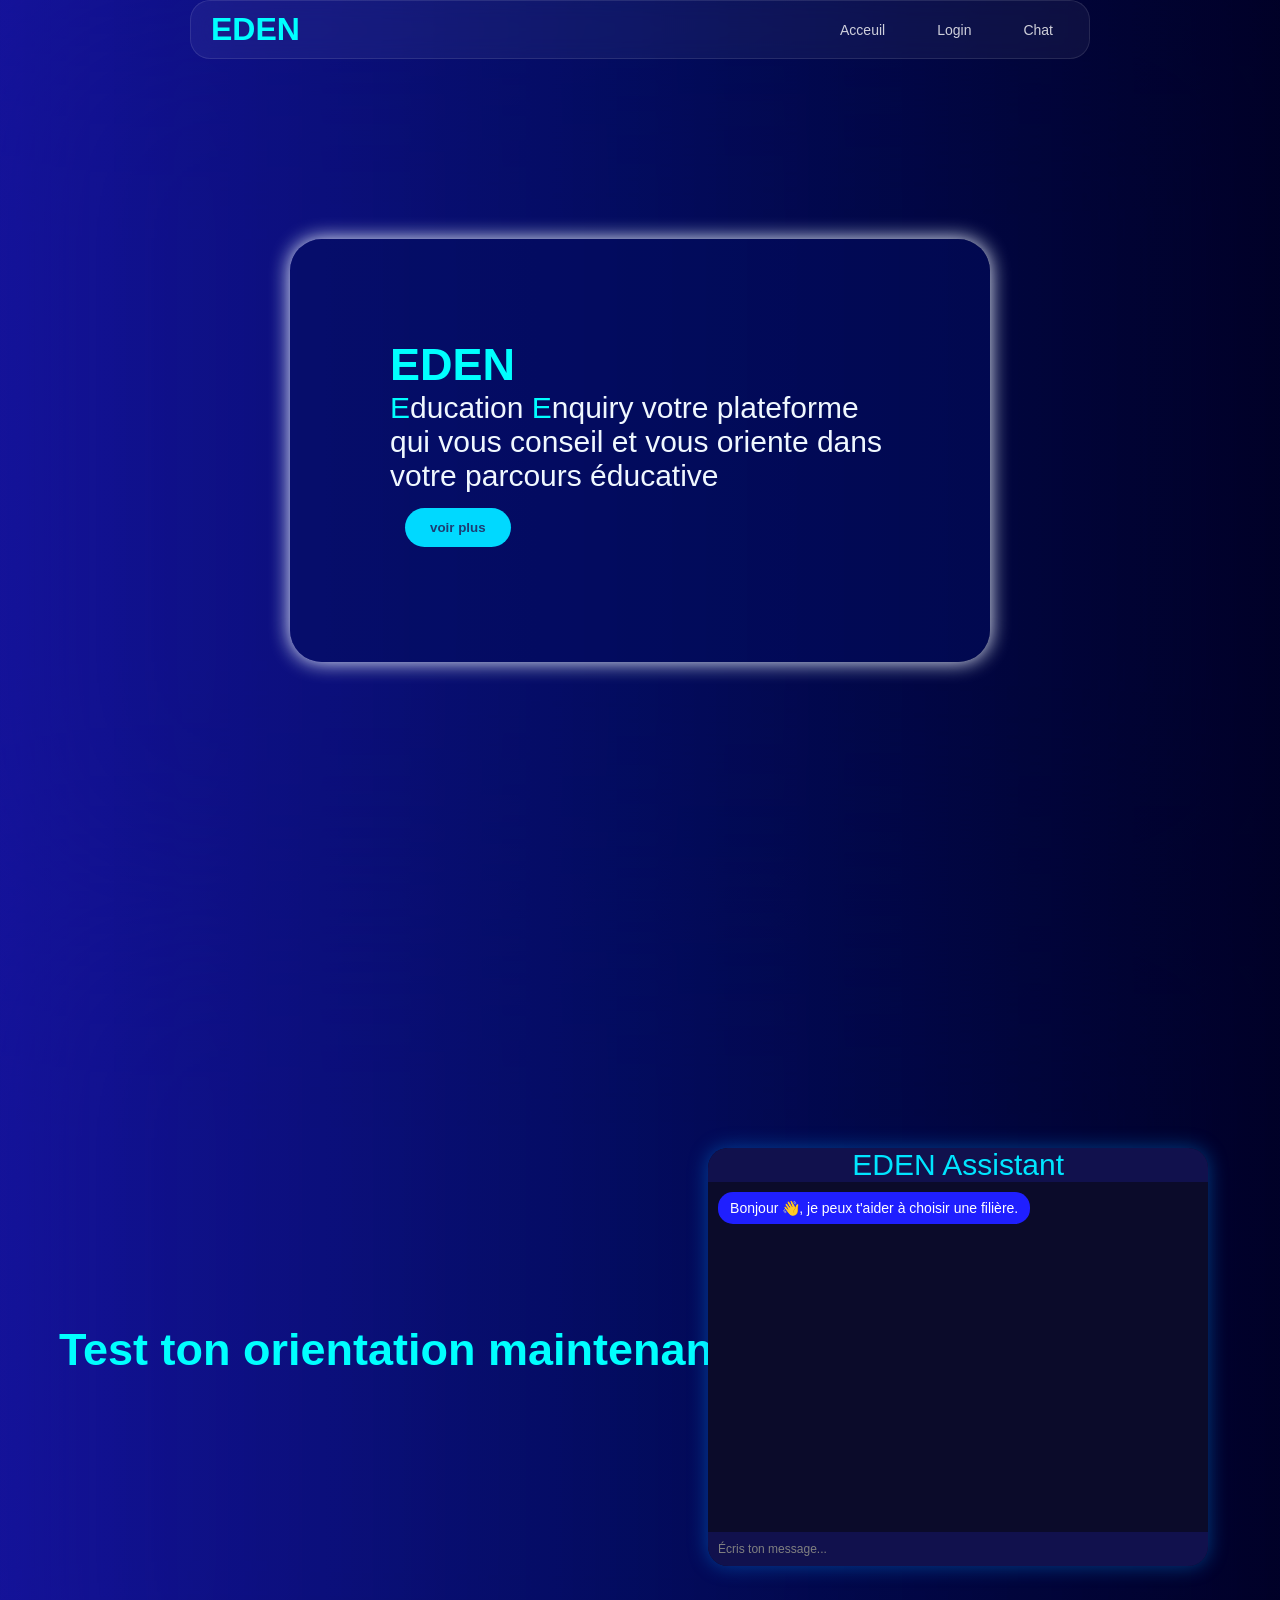
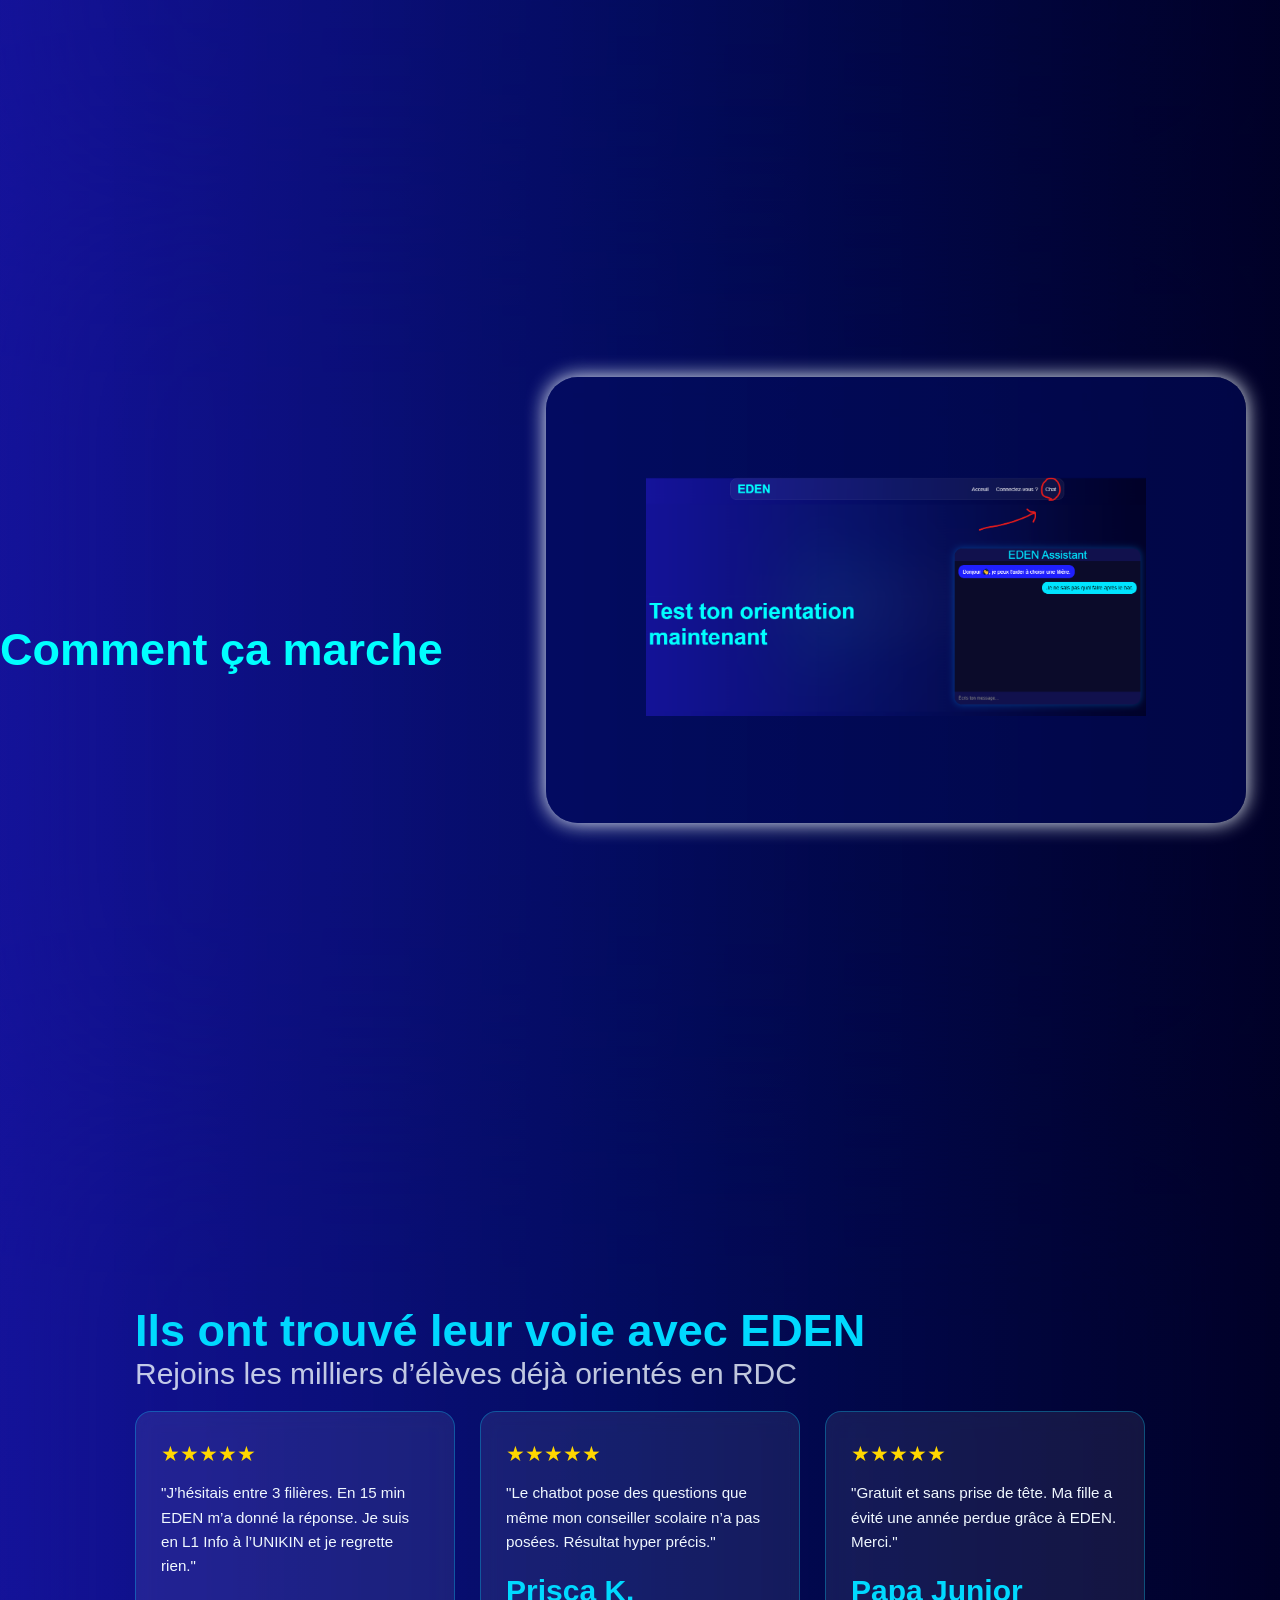
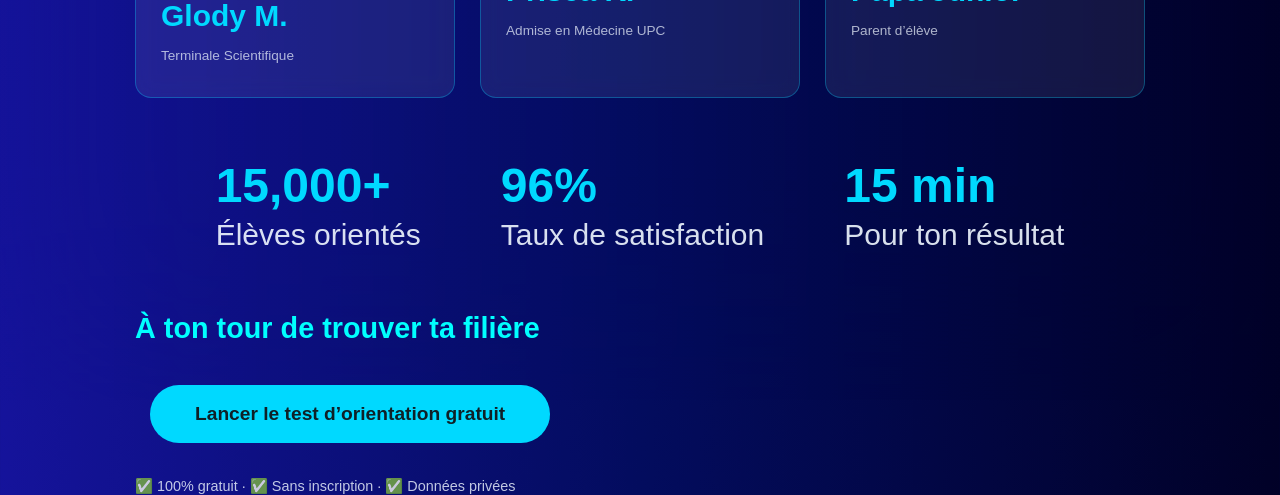
<file: index.html>
<!DOCTYPE html>
<html lang="fr">

<head>
    <meta charset="UTF-8">
    <meta name="viewport" content="width=device-width, initial-scale=1.0">
    <link rel="stylesheet" href="style.css">
    <title>EDEN📘</title>
</head>

<body>
    <header>
        <h1>EDEN</h1>
        <nav class="navbar">
            <ul> 
                 <li><a onclick="afficher(event)"  class="btn" id="link1">Acceuil</a></li>
                 <li><a onclick="afficher(event)"  class="btn" id="link2">Login</a></li>
                 <li><a onclick="afficher(event)"   class="btn" id="link3">Chat</a></li>
            </ul>
        </nav>
    </header>
 <main id="acceuil">
        <section class="panel panel1" id="pan1">
        <div class="box">

            <h1>EDEN</h1>
            <p>
                <span style="color: aqua;">E</span>ducation <span style="color: aqua;">E</span>nquiry votre plateforme
                qui vous conseil et vous oriente dans votre
                parcours éducative
            </p>
            <a href="#pan2"><button>voir plus</button></a>
        </div>
    </section>


    <section class="panel panel2" id="pan2">
        <h1 style="margin-left: 7px;">Test ton orientation maintenant</h1>
        <div class="box">
              
             
            <br>
            <div class="chat-demo">
                <div class="chat-header">EDEN Assistant</div>

                <div class="chat-body" id="chat">
                     
                </div>

                <div class="chat-input">
                    <span>Écris ton message...</span>
                </div>
            </div>

        </div>
    </section>
    <section class="panel panel3" id="pan3">
        <h2>Comment ça marche</h2>
        
        <div class="container">
            <div class=" box1 " style="margin-left: 70px;">
                <img src="comment.png" alt="comment" width="500px">
            </div>
        </div>
    </section>
     <section class="panel panel4 " id="pan4">
    <div class="container">
        <h2>Ils ont trouvé leur voie avec EDEN</h2>
        <p class="subtitle">Rejoins les milliers d’élèves déjà orientés en RDC</p>
        
        <!-- Témoignages -->
        <div class="temoignages">
            <div class="card">
                <div class="stars">★★★★★</div>
                <p>"J’hésitais entre 3 filières. En 15 min EDEN m’a donné la réponse. Je suis en L1 Info à l’UNIKIN et je regrette rien."</p>
                <div class="profil">
                    <strong>Glody M.</strong>
                    <span>Terminale Scientifique</span>
                </div>
            </div>
            
            <div class="card">
                <div class="stars">★★★★★</div>
                <p>"Le chatbot pose des questions que même mon conseiller scolaire n’a pas posées. Résultat hyper précis."</p>
                <div class="profil">
                    <strong>Prisca K.</strong>
                    <span>Admise en Médecine UPC</span>
                </div>
            </div>
            
            <div class="card">
                <div class="stars">★★★★★</div>
                <p>"Gratuit et sans prise de tête. Ma fille a évité une année perdue grâce à EDEN. Merci."</p>
                <div class="profil">
                    <strong>Papa Junior</strong>
                    <span>Parent d’élève</span>
                </div>
            </div>
        </div>

        <!-- Chiffres clés -->
        <div class="stats">
            <div class="stat-item">
                <span class="nombre">15,000+</span>
                <p>Élèves orientés</p>
            </div>
            <div class="stat-item">
                <span class="nombre">96%</span>
                <p>Taux de satisfaction</p>
            </div>
            <div class="stat-item">
                <span class="nombre">15 min</span>
                <p>Pour ton résultat</p>
            </div>
        </div>

        <!-- CTA Final -->
        <h3>À ton tour de trouver ta filière</h3>
        <button id="btn-lancer-test" onclick="afficher(event)">
            Lancer le test d’orientation gratuit
        </button>
        <p class="garantie">✅ 100% gratuit · ✅ Sans inscription · ✅ Données privées</p>
    </div>
  
 
</main>


 </main>
       <main id="login">
        <section class="login">
 
                <form action="" method="post">
                    <h2>connexion</h2>

                    <div class="input-container">
                        <input type="text" name="" id="input-name" required>
                        <label for="input-name">Username</label>
                        <span class="underline"></span>
                    </div>
                    <div class="input-container">
                        <input type="password" name="" id="input-password" required>
                        <label for="input-password">Password</label>
                        <span class="underline"></span>
                    </div>
                  
                    <button type="submit" class="btn1">connexion</button>
                     <br>
                     <span>vous n'avez pas de compte  ?  clickez  <a href="#"> ici</a></span>
                </form>
         


        </section>
    </main>


    <main id="message">
    <div class="main">
        <div class="chat-container" id="chat-box"></div>
        <div class="user-container">
            <div class="input-user">
                <select name="choix" id="select" onchange="envoyerReponse()">
                    <option value="">Choisis une réponse...</option>
                </select>
                <button onclick="envoyerReponse()">Envoyer</button>
            </div>
        </div>
    </div>
</main>

<style>
.main {
    max-width: 600px;
    margin: 20px auto;
    background: #1e3c72;
    border-radius: 12px;
    padding: 20px;
    font-family: 'Segoe UI', sans-serif;
}
.chat-container {
    height: 400px;
    overflow-y: auto;
    padding: 15px;
    background: rgba(0,0,0,0.2);
    border-radius: 8px;
    margin-bottom: 15px;
}
.msg-bot,.msg-user {
    margin: 10px 0;
    padding: 12px 15px;
    border-radius: 18px;
    max-width: 80%;
    line-height: 1.4;
}
.msg-bot {
    background: #2a5298;
    color: white;
    margin-right: auto;
}
.msg-user {
    background: #00D9FF;
    color: #1e3c72;
    margin-left: auto;
    text-align: right;
}
.input-user {
    display: flex;
    gap: 10px;
}
#select {
    flex: 1;
    padding: 12px;
    border-radius: 25px;
    border: 1px solid #00D9FF;
    background: #2a5298;
    color: white;
    font-size: 1rem;
}
button {
    padding: 12px 25px;
    border-radius: 25px;
    border: none;
    background: #00D9FF;
    color: #1e3c72;
    font-weight: bold;
    cursor: pointer;
}
</style>

<script>
const chatBox = document.getElementById('chat-box');
const select = document.getElementById('select');
let etape = 0;
let reponses = {};

const questions = [
    {
        question: "Salut 👋 Je suis EDEN. Je vais t'aider à trouver ta filière idéale. Tu es en quelle classe?",
        options: ["8ème", "3ème des humanités", "4ème des humanités", "5ème des humanités", "6ème des humanités", "Déjà diplômé"]
    },
    {
        question: "Quelles matières tu préfères à l'école?",
        options: ["Maths & Physique", "Biologie & Chimie", "Français & Philosophie", "Histoire & Géographie", "Informatique", "Commerce & Compta"]
    },
    {
        question: "Qu'est-ce qui te motive le plus dans un métier?",
        options: ["Un gros salaire", "Aider les gens", "Créer/inventer des choses", "Avoir du prestige", "Travailler à l'extérieur", "La stabilité"]
    },
    {
        question: "Tu te vois travailler où plus tard?",
        options: ["Dans un bureau", "Dans un hôpital", "Sur le terrain/chantier", "Dans un labo", "À mon compte", "À l'étranger"]
    },
    {
        question: "Dernière question : Tu es plutôt...",
        options: ["Logique et chiffres", "Contact humain", "Manuel et pratique", "Créatif et artistique", "Leader et gestion"]
    }
];

function messageBot(texte) {
    chatBox.innerHTML += `<div class="msg-bot">${texte}</div>`;
    chatBox.scrollTop = chatBox.scrollHeight;
}

function messageUser(texte) {
    chatBox.innerHTML += `<div class="msg-user">${texte}</div>`;
    chatBox.scrollTop = chatBox.scrollHeight;
}

function chargerOptions() {
    select.innerHTML = '<option value="">Choisis une réponse...</option>';
    questions[etape].options.forEach(opt => {
        select.innerHTML += `<option value="${opt}">${opt}</option>`;
    });
}

function envoyerReponse() {
    const choix = select.value;
    if (!choix) return;
    messageUser(choix);
    reponses[`q${etape}`] = choix;
    etape++;
    if (etape < questions.length) {
        setTimeout(() => {
            messageBot(questions[etape].question);
            chargerOptions();
        }, 800);
    } else {
        setTimeout(() => {
            donnerResultat();
        }, 800);
    }
    select.value = "";
}

function donnerResultat() {
    messageBot("Analyse terminée... 🤖");
    setTimeout(() => {
        let filiere = "";
        if (reponses.q1.includes("Maths") || reponses.q4.includes("Logique")) {
            filiere = "Génie Informatique ou Polytechnique à l'UNIKIN/ISTA";
        } else if (reponses.q1.includes("Biologie") || reponses.q2.includes("Aider")) {
            filiere = "Médecine, Pharmacie ou Biologie Médicale à l'UPC/UNIKIN";
        } else if (reponses.q1.includes("Commerce") || reponses.q2.includes("salaire")) {
            filiere = "Sciences Commerciales, Économie ou Gestion à l'UNIKIN/UPC";
        } else if (reponses.q1.includes("Français") || reponses.q4.includes("Contact")) {
            filiere = "Droit, Communication ou Sciences Sociales à l'UNIKIN";
        } else {
            filiere = "Agronomie ou Géologie - métiers d'avenir en RDC";
        }
        messageBot(`🎯 D'après tes réponses, EDEN te recommande : <br><strong>${filiere}</strong>`);
        messageBot(`si tu veux une meilleur experience et avoir plus de detail click <button  id="link5" onclick="afficher(event)">ici</button>`)
        document.querySelector('.input-user').style.display = 'none';
    }, 1500);
}

window.onload = () => {
    messageBot(questions[0].question);
    chargerOptions();
};
</script>

</body>
<script src="index.js"></script>
<script src="display.js"></script>

</html>
</file>
<file: style.css>
*{
    margin: 0;
    padding: 0;
    box-sizing: border-box;

}
html{
    scroll-behavior: smooth;
}

body{
    background: linear-gradient(to right , rgb(21, 19, 155),rgb(3, 12, 94),rgb(1, 1, 39));
    font-family: Arial, Helvetica, sans-serif;
}
header {
    position: fixed;
    top: 0px;
    left: 50%;
    transform: translateX(-50%);
    z-index: 1000;
    width: 90%;
    max-width: 900px;

    display: flex;
    justify-content: space-between;
    align-items: center;

    padding: 10px 20px;
    border-radius: 20px;

    backdrop-filter: blur(12px);
    background: rgba(255, 255, 255, 0.05);
    border: 1px solid rgba(255, 255, 255, 0.1);
}

h1,h2,h3{
    color: aqua;
    
}
nav ul {
    list-style: none;
    display: flex;
    gap: 20px;
    padding: 0;
}

nav ul li a {
    text-decoration: none;
    color: white;
    font-size: 14px;
    opacity: 0.8;
    transition: 0.3s;
}

 nav ul li a:hover {
    opacity: 1;
    padding: 8px 16px;
    border-radius: 12px;
     
    color:aqua;
    border: none;
    font-size: 14px;
}
.btn{
    padding: 8px 16px;
    border-radius: 12px;
    background: transparent;
    color: white;
    border: none;
    font-size: 14px;
    transition:0.1s;
    margin-bottom: 15px;
     
    
}
.btn:hover{
 
     border: 1px solid aqua;
    background: rgba(0, 255, 255, 0.37)
}
 
.panel{
    display: flex;
    justify-content: center;
    align-items: center;
    color: aliceblue;
    font-size: 30px;
    height: 100vh;
    top: 0px;
     border: none;
    transition: 3s;
    backdrop-filter: blur(100px);
    background: linear-gradient(to right , rgba(21, 19, 155, 0.493),rgba(3, 12, 94, 0.548),rgba(1, 1, 39, 0.63));
    position: sticky;
}
.panel1{
     border: none;
    
    z-index: 1;
}
 
.panel1  .box{
    position: relative;
    top: -50px;
    margin-top: 100px;
    width: 700px;
    padding: 100px;
    border-radius: 2rem;
    box-shadow:0 0 20px 0;
    background-color: rgba(3, 12, 94, 0.548);
     
}
.box1{
     
    position: relative;
    top: -50px;
    width: 700px;
    padding: 100px;
    border-radius: 2rem;
    box-shadow:0 0 20px 0;
    background-color: rgba(3, 12, 94, 0.548);
     
}
  button{
    padding: 15px;
    margin: 15px;
    font-weight: 800;
    border-radius: 2rem;
    border: none;
    background-color:aqua ;
    transition: 0.5s;
}
  button:hover{
   border: 2px solid aqua;
   background-color: rgba(0, 255, 255, 0.397);
}
.panel2{ 
    z-index: 2;
}
.panel3{
    
    z-index:3 ;
}
   
.panel4{
     
    z-index: 4;
}

 
.chat-demo{
    position: relative;
    top: -10px;
    left: -20px;
    width: 500px;
    background: #0b0b2a;
    border-radius: 20px;
    box-shadow: 0 0 20px rgba(0, 150, 255, 0.4);
    overflow: hidden;
    font-family: Arial;
}

.chat-header{
    background: #11114d;
    color: #00e5ff;
    padding: 0px;
    text-align: center;
}

.chat-body{
    height: 250px;
    padding: 10px;
     
     
    display: flex;
    flex-direction: column;
    gap: 10px;

}

.message{
    padding: 8px 12px;
    border-radius: 15px;
    max-width: 80%;
    font-size: 14px;
}

.bot{
    background: #1f1fff;
    color: white;
    align-self: flex-start;
}

.user{
    background: #00e5ff;
    color: black;
    align-self: flex-end;
}

.chat-input{
    padding: 10px;
    background: #11114d;
    color: gray;
    font-size: 12px;
     margin-top: 100px;
}
 
form{
    color: aliceblue;
    
    text-align: center;
    background: transparent;
    border: 1px solid rgb(158, 158, 233) ;
     width: 50vh;
     left: 40%;
     padding: 30px;
     border-radius: 2rem;
    box-shadow: 0px 0px 20px 3px;
    position: relative;
    top: 200px;
}
.input-container{
     position: relative;
     
     width: 250px;
     margin: 50px auto;

}
.input-container input{
    width: 100%;
    border: none;
    border-bottom: 2px solid rgb(158, 158, 233);
    padding: 5px 0;
    font-size: 18px;
    background-color: transparent;
    outline: none;
}

.input-container label{
    position: absolute;
    top: 5px;
    left: 0;
    color:  rgb(158, 158, 233);
    transition: 0.3s;
    pointer-events: none;

}
.input-container input:focus+label,
.input-container input:valid+label{
    top: -10px;
    color:  rgb(158, 158, 233);
    font-size: 16px;
}

.input-container .underline{
    position: absolute;
    bottom: 0;
    left: 0;
    height: 2px;
    width: 100%;
    background-color: aqua;
    transform: scaleX(0);
    transition: 0.3s;
}
.input-container input:focus~.underline,
.input-container input:valid~.underline{
     transform: scaleX(1);
}

#acceuil{
    display: block;
}
#login{
   display: none;
}
#message{
    display: none;
}

  
.panel .container {
    max-width: 1100px;
    margin: 0 auto;
}
 .panel4 h2 {
     
    margin-top: 300px;
    color: #00D9FF;
}
.panel .subtitle {
     
    opacity: 0.8;
    margin-bottom: 20px;
}
.temoignages {
    display: flex;
    gap: 25px;
    justify-content: center;
    flex-wrap: wrap;
    margin-bottom: 30px;
}
section .card {
    background: rgba(255,255,255,0.08);
    border: 1px solid rgba(0, 217, 255, 0.3);
    border-radius: 16px;
    padding: 30px 25px;
    max-width: 320px;
    backdrop-filter: blur(10px);
    text-align: left;
    transition: 0.3s;
}
.card:hover {
    transform: translateY(-5px);
    border-color: #00D9FF;
}
.stars {
    color: #FFD700;
    font-size: 1.3rem;
    margin-bottom: 15px;
}
.card p {
    line-height: 1.6;
    margin-bottom: 20px;
    font-size: 0.95rem;
}
.profil strong {
    display: block;
    color: #00D9FF;
}
.profil span {
    font-size: 0.85rem;
    opacity: 0.7;
}
.stats {
    display: flex;
    justify-content: center;
    gap: 80px;
    margin: 60px 0;
    flex-wrap: wrap;
}
.nombre {
    font-size: 3rem;
    font-weight: 700;
    display: block;
    color: #00D9FF;
    margin-bottom: 5px;
}
.stat-item p {
    opacity: 0.9;
}
.panel4 h3 {
    font-size: 1.8rem;
    margin: 40px 0 25px 0;
}
#btn-lancer-test {
    background: #00D9FF;
    color: #0f2027;
    border: none;
    padding: 18px 45px;
    font-size: 1.2rem;
    font-weight: bold;
    border-radius: 50px;
    cursor: pointer;
    transition: 0.3s ease;
}
#btn-lancer-test:hover {
    transform: scale(1.05);
    box-shadow: 0 0 25px rgba(0, 217, 255, 0.6);
}
.garantie {
    margin-top: 20px;
    opacity: 0.8;
    font-size: 0.9rem;
}

@media (max-width: 768px) {
    #section4 h2 { font-size: 1.8rem; }
    .stats { gap: 40px; }
    .nombre { font-size: 2.2rem; }
}
</file>
